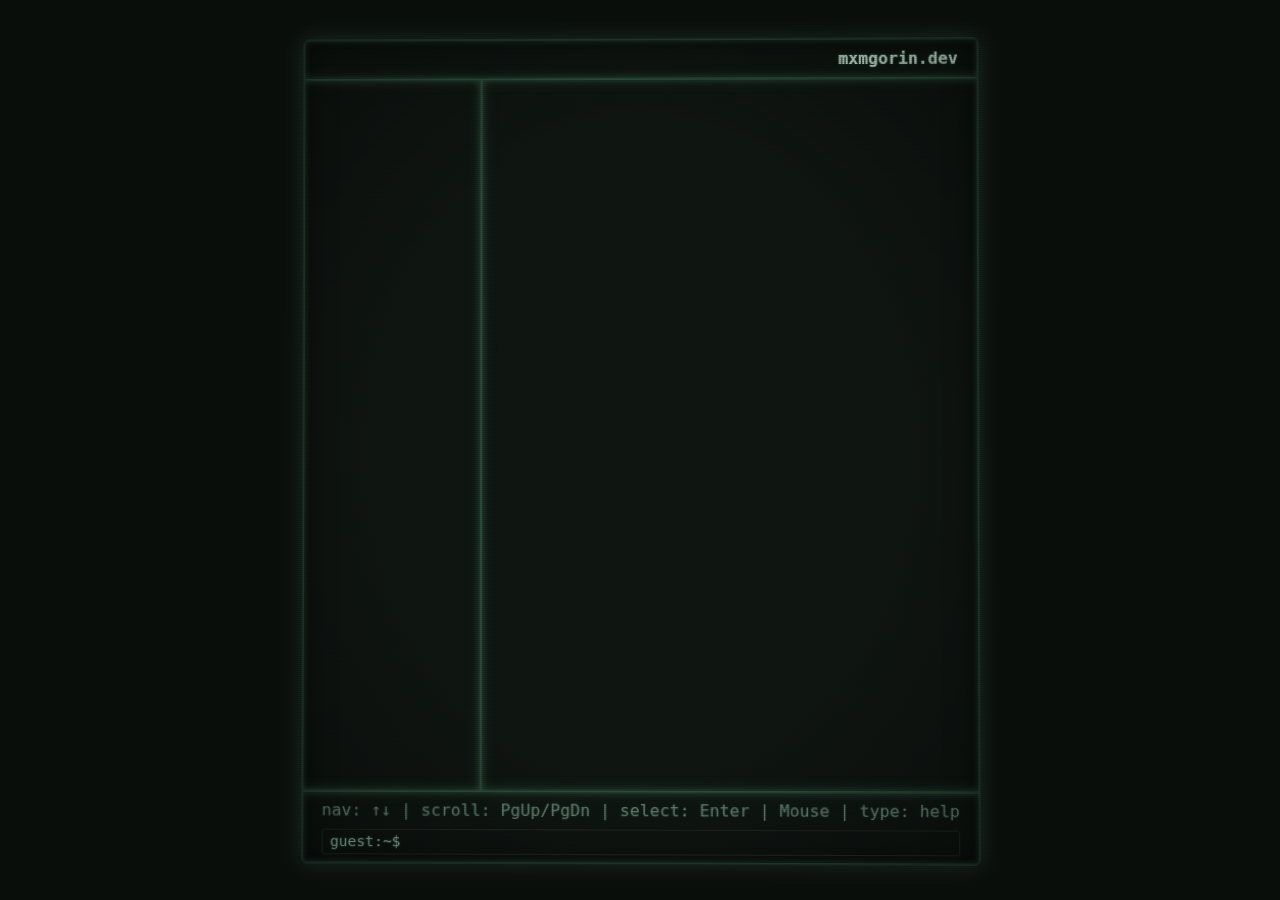
<file: index.html>
<!doctype html>
<html lang="en">
    <head>
        <meta charset="UTF-8" />
        <link rel="icon" type="image/x-icon" href="./icon.ico" />
        <meta name="viewport" content="width=device-width, initial-scale=1" />
        <link rel="stylesheet" href="css/base.css" />
        <link rel="stylesheet" href="css/tui.css" />
        <link rel="stylesheet" href="css/retro.css" />
        <link rel="stylesheet" href="css/cli.css" />
        <title>mxmgorin.dev | Web TUI</title>
    </head>

    <body>
        <main class="tui">
            <header class="tui-header">
                <span class="title"><span class="lang"></span></span>
                <span class="status">mxmgorin.dev</span>
            </header>

            <div class="tui-body">
                <nav class="tui-menu" aria-label="Main menu">
                    <ul></ul>
                </nav>

                <section class="tui-content" id="content">
                    <pre id="screen"></pre>
                </section>
            </div>

            <footer class="tui-footer">
                <div class="footer-help">
                    <span class="kbd-hints">
                        nav: ↑↓ | scroll: PgUp/PgDn | select: Enter | Mouse |
                    </span>
                    <span class="cmd-hint"> type: help </span>
                </div>
                <div class="footer-prompt">
                    <form id="input-line" autocomplete="off">
                        <div class="command-line">
                            <span id="prompt" for="command" class="prompt"
                                >guest:~$</span
                            >
                            <input
                                id="command"
                                type="text"
                                aria-label="Command input"
                                autocomplete="off"
                                autocorrect="off"
                                autocapitalize="off"
                                spellcheck="false"
                            />
                        </div>
                    </form>
                </div>
            </footer>
        </main>

        <script type="module" src="js/main.js"></script>
    </body>
</html>
</file>
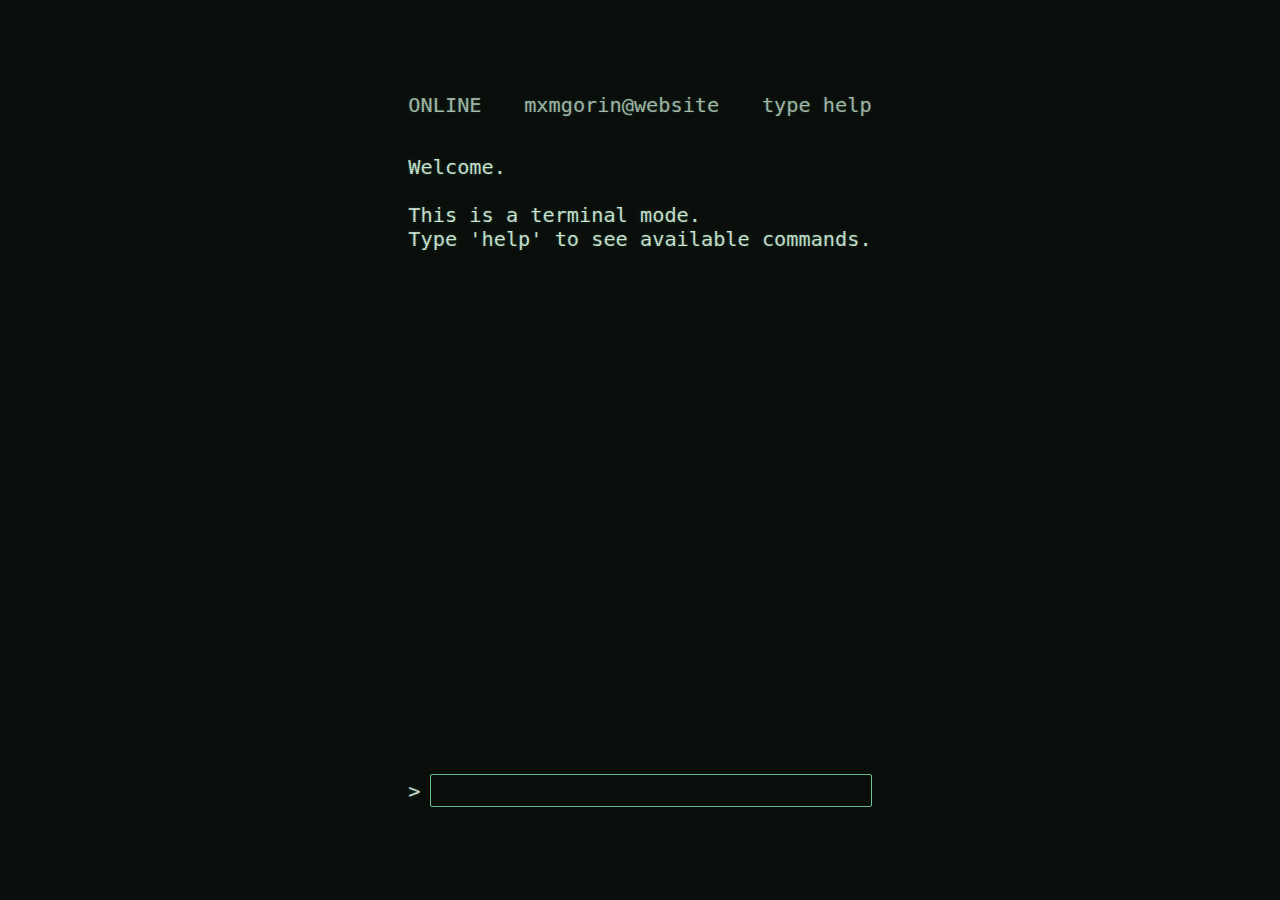
<file: term.html>
<!doctype html>
<html lang="en">
    <head>
        <meta charset="UTF-8" />
        <title>mxmgorin</title>
        <meta name="viewport" content="width=device-width, initial-scale=1" />

        <link rel="stylesheet" href="css/base.css" />
        <link rel="stylesheet" href="css/term.css" />
        <link rel="stylesheet" href="css/retro.css" />

        <meta name="description" content="Personal website of Maxim Horin." />
    </head>

    <body>
        <main id="terminal">
            <header class="terminal-header">
                <span class="status">ONLINE</span>
                <span class="title">mxmgorin@website</span>
                <span class="hint">type <code>help</code></span>
            </header>

            <section id="output" aria-live="polite">
                <pre>
Welcome.

This is a terminal mode.
Type 'help' to see available commands.
      </pre
                >
            </section>

            <form id="input-line" autocomplete="off">
                <label for="command" class="prompt">></label>
                <input
                    id="command"
                    type="text"
                    autofocus
                    spellcheck="false"
                    aria-label="Command input"
                />
            </form>
        </main>

        <noscript>
            <section>
                <h1>Maxim Gorin</h1>
                <p>Software developer.</p>
                <p><a href="cv.pdf">Download CV</a></p>
            </section>
        </noscript>

        <script src="js/term.js"></script>
    </body>
</html>
</file>
<file: css/base.css>
:root {
    --bg: #0b0f0c; /* near-black with green tint */
    --panel: #0f1612;
    --border: #1f2a23;

    --fg: #cfe8d8; /* main text */
    --muted: #8fb3a0; /* secondary text */
    --accent: #6fd19c; /* selection / highlights */
}

* {
    box-sizing: border-box;
}

html,
body {
    margin: 0;
    height: 100%;
    background: var(--bg);
    color: var(--fg);
    font-family: ui-monospace, SFMono-Regular, Menlo, Consolas, monospace;
    font-size: 1.125rem; /* ≈ 18px */
    overflow: hidden;
}

body {
    display: flex;
    align-items: center; /* vertical */
    justify-content: center; /* horizontal */
}

a {
    color: var(--accent);
    text-decoration: none;
}

a:hover {
    text-decoration: underline;
}

.tags {
    font-style: italic;
    opacity: 0.8;
}

.view-title {
    text-decoration: underline;
}
</file>
<file: css/tui.css>
.tui {
    max-width: 1000px;
    margin: 2rem auto;
    border: 1px solid var(--border);
    background: var(--panel);
    display: flex;
    flex-direction: column;
    height: 90vh;
}

.tui-header {
    padding: 0.5rem 1rem;
    border-bottom: 1px solid var(--border);
    display: flex;
    justify-content: space-between;
    align-items: center;
    font-size: 0.9rem;
}

.tui-header .title {
    font-weight: bold;
}

.tui-header .status {
    font-weight: bold;
}

.tui-header .lang {
    margin-left: 1em;
    font-size: 0.9em;
    opacity: 0.7;
}

.tui-header .lang a {
    text-decoration: none;
}

.tui-header .lang .active {
    opacity: 1;
    text-decoration: underline;
    text-decoration-thickness: 2px;
}

.tui-body {
    min-height: 0;
    flex: 1;
    display: flex;
    min-height: 0; /* REQUIRED for scroll to work */
}

.tui-menu {
    border-right: 1px solid var(--border);
    padding: 0.5rem 0;
    width: 175px;
    flex-shrink: 0;
    overflow: hidden;
}

.tui-menu ul {
    list-style: none;
    margin: 0;
    padding: 0;
}

.tui-menu li {
    padding: 0.5rem 1rem;
    cursor: pointer;
    color: var(--fg);
    text-transform: uppercase;
    position: relative;
    padding-left: 1.5em; /* space for arrow */
}

.tui-menu li.active {
    background: rgba(122, 162, 247, 0.15);
    color: var(--accent);
}

.tui-menu li::before {
    content: " ";
    position: absolute;
    left: 0;
}

.tui-menu li.active::before {
    content: "▶";
}

.tui-menu li:hover {
    background: rgba(255, 255, 255, 0.05);
}

.tui-content {
    padding: 1rem;
    overflow-y: auto;
    flex: 1;
}

.tui-content pre {
    margin: 0;
    white-space: pre-wrap;
    line-height: 1.4;
}

.tui-footer {
    padding: 0.4rem 1rem;
    border-top: 1px solid var(--border);
    font-size: 0.8rem;
    color: var(--muted);
    flex-shrink: 0;
}

@media (max-width: 700px) {
    body {
        font-size: 16px;
    }

    .tui {
        margin: auto;
        height: 100dvh;
        transform: none;
        border-radius: 0;
    }

    .tui-body {
        flex-direction: column;
    }

    .tui-menu {
        width: 100%;
        overflow-x: auto;
    }

    .tui-menu ul {
        display: flex;
        justify-content: space-around;
    }

    .tui-menu li.active::before {
        content: "";
    }

    .kbd-hints {
      display: none;
    }
}

.footer-help {
    opacity: 0.7;
    font-size: 0.9rem;
}

.footer-prompt {
    display: flex;
    gap: 0.5rem;
    align-items: center;
}

.footer-prompt input {
    flex: 1;
    background: none;
    border: none;
    color: inherit;
    font: inherit;
    outline: none;
}
</file>
<file: css/retro.css>
:root {
    /* CRT color (derived from accent) */
    --crt-r: 111;
    --crt-g: 209;
    --crt-b: 156;

    /* Text glow strength */
    --crt-glow-inner: 0.25;
    --crt-glow-outer: 0.15;

    /* Active item glow */
    --crt-active-inner: 0.6;
    --crt-active-outer: 0.35;

    /* Scanline strength */
    --crt-scanline-opacity: 0.12;

    /* Flicker */
    --crt-flicker-speed: 6s;
    --crt-flicker-min-opacity: 0.985;

    /* Border glow */
    --crt-border-alpha: 0.25;
    --crt-border-blur-inner: 6px;
    --crt-border-blur-outer: 16px;
}

html.no-crt {
    --crt-glow-inner: 0;
    --crt-glow-outer: 0;
    --crt-active-inner: 0;
    --crt-active-outer: 0;
    --crt-scanline-opacity: 0;
}

body {
    color: var(--fg);
    text-shadow:
        0 0 2px
            rgba(
                var(--crt-r),
                var(--crt-g),
                var(--crt-b),
                var(--crt-glow-inner)
            ),
        0 0 6px
            rgba(
                var(--crt-r),
                var(--crt-g),
                var(--crt-b),
                var(--crt-glow-outer)
            );
    animation: crt-flicker var(--crt-flicker-speed) infinite;
}

body::after {
    content: "";
    position: fixed;
    inset: 0;
    pointer-events: none;
    background: repeating-linear-gradient(
        to bottom,
        rgba(0, 0, 0, var(--crt-scanline-opacity)),
        rgba(0, 0, 0, var(--crt-scanline-opacity)) 1px,
        transparent 1px,
        transparent 2px
    );
    mix-blend-mode: multiply;
}

@keyframes crt-flicker {
    0%,
    100% {
        opacity: 1;
    }
    50% {
        opacity: var(--crt-flicker-min-opacity);
    }
}

.tui-menu li.active {
    color: var(--accent);
    text-shadow:
        0 0 3px
            rgba(
                var(--crt-r),
                var(--crt-g),
                var(--crt-b),
                var(--crt-active-inner)
            ),
        0 0 8px
            rgba(
                var(--crt-r),
                var(--crt-g),
                var(--crt-b),
                var(--crt-active-outer)
            );
}

.tui-container,
.tui-footer,
.tui-header,
.tui-menu,
.tui-content {
    border: 1px solid rgba(var(--crt-r), var(--crt-g), var(--crt-b), 0.25);

    box-shadow:
        inset 0 0 var(--crt-border-blur-inner)
            rgba(
                var(--crt-r),
                var(--crt-g),
                var(--crt-b),
                var(--crt-border-alpha)
            ),
        0 0 var(--crt-border-blur-outer)
            rgba(
                var(--crt-r),
                var(--crt-g),
                var(--crt-b),
                calc(var(--crt-border-alpha) * 0.6)
            );
}

.tui {
    position: relative;
    transform: perspective(1200px) scale(1.02) rotateX(0.6deg) rotateY(-0.6deg);
    border-radius: 6px;
    overflow: hidden;
    box-shadow:
        inset 0 0 30px rgba(0, 0, 0, 0.6),
        0 0 20px rgba(var(--crt-r), var(--crt-g), var(--crt-b), 0.15);
}

.tui::after {
    content: "";
    position: absolute;
    inset: 0;
    pointer-events: none;
    background: radial-gradient(
        ellipse at center,
        transparent 55%,
        rgba(0, 0, 0, 0.35) 100%
    );
}
</file>
<file: css/cli.css>
#input-line {
    display: flex;
    align-items: center;
    padding-top: 0.5rem;
    width: 100%;
}

.prompt {
    margin-right: 0.5rem;
}

.command-line {
    display: flex;
    align-items: center;
    font-family: monospace;
    width: 100%;
    border: 1px solid var(--border);
    padding: 0.2rem 0.4rem;
    background: transparent;
    border-radius: 2px;
}

.command-line:focus-within {
    border-color: var(--accent);
    outline: none;
}

.prompt {
    white-space: nowrap;
    margin-right: 0.5ch;
}

#command {
    flex: 1;
    font-family: inherit;
    font-size: inherit;
    padding: 0;
    background: transparent;
    border: none;
    color: inherit;
    font: inherit;
    outline: none;
}

#command::placeholder {
    color: var(--muted);
    opacity: 0.3;
}
</file>
<file: css/term.css>
#terminal {
    max-width: 900px;
    margin: auto;
    padding: 1rem;
}

.terminal-header {
    display: flex;
    justify-content: space-between;
    opacity: 0.8;
    margin-bottom: 1rem;
}

#output {
    height: 70vh;
    overflow-y: auto;
}

#input-line {
    display: flex;
    align-items: center;
    padding-top: 0.5rem;
}

.prompt {
    margin-right: 0.5rem;
}

#input-line input {
    padding: 0.2rem 0.4rem;
    border: 1px solid rgba(199, 208, 217, 0.25);
    background: transparent;
    border-radius: 2px;
}

#input-line input:focus {
    border-color: var(--accent);
    outline: none;
}

input {
    flex: 1;
    background: transparent;
    border: none;
    color: inherit;
    font: inherit;
    outline: none;
}
</file>
